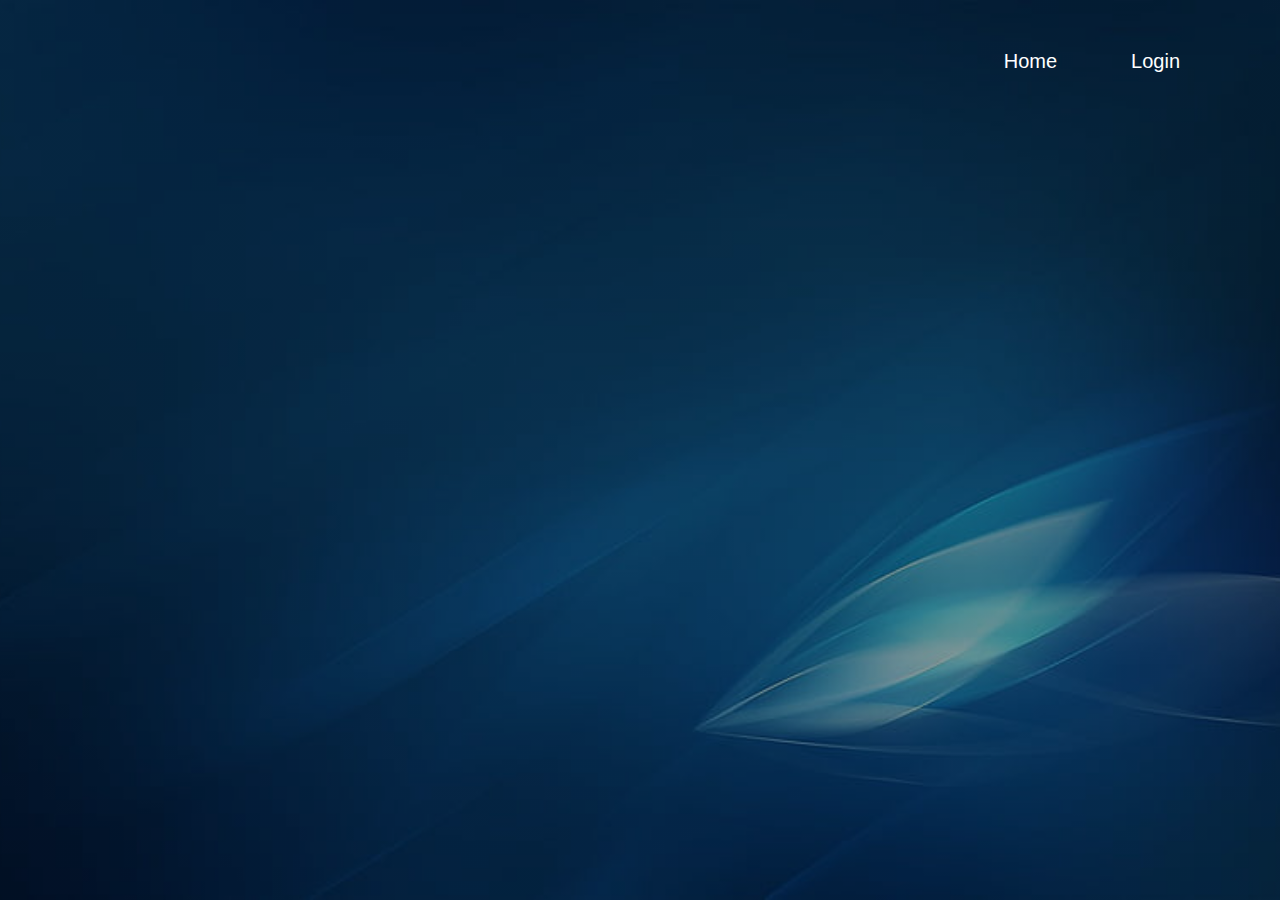
<file: index.html>
<!DOCTYPE html>
<html lang="en">
<head>
    <meta charset="UTF-8">
    <meta name="viewport" content="width=device-width, initial-scale=1.0">
    <title>Login Page</title>
    <link rel="stylesheet" href="index.css">
</head>
<body>
    <div class="full-page">
        <div class="navbar">
            <div>
                <a href="index.html"></a>
            </div>
            <nav>
                <ul id="MenuItems">
                    <li><a href="#">Home</a></li>
                    <li>
                        <button class="loginbtn" onclick="document.getElementById('login-form').style.display='block'" style="width:auto;">
                            Login
                        </button>
                    </li>
                </ul>
            </nav>
        </div>
        <div id="login-form" class="login-page">
            <div class="form-box">
                <div class="button-box">
                    <div id="btn"></div>
                    <button type="button" onclick="login()" class="toggle-btn">Log In</button>
                    <button type="button" onclick="register()" class="toggle-btn">Register</button>
                </div>
                <!-- Login Form -->
                <form id="login" class="input-group-login">
                    <input type="text" id="email" class="input-field" placeholder="Email Id" required>
                    <input type="password" id="password" class="input-field" placeholder="Enter Password" required>
                    <input type="checkbox" class="check-box">
                    <span>Remember Password</span>
                    <button type="submit" class="submit-btn">Log in</button>
                </form>

                <!-- Register Form -->
                <form id="register" class="input-group-register" onsubmit="handleRegistration(event)">
                    <input type="text" id="registerFirstName" class="input-field" placeholder="First Name" required>
                    <input type="text" id="registerLastName" class="input-field" placeholder="Last Name" required>
                    <input type="email" id="registerEmail" class="input-field" placeholder="Email Id" required>
                    <input type="password" id="registerPassword" class="input-field" placeholder="Enter Password" required>
                    <input type="password" id="registerConfirmPassword" class="input-field" placeholder="Confirm Password" required>
                    <input type="checkbox" class="check-box">
                    <span>I agree to the terms and conditions</span>
                    <button type="submit" class="submit-btn">Register</button>
                </form>
            </div>
        </div>
    </div>

    <script>
        // Toggle between login and register forms
        var x = document.getElementById('login');
        var y = document.getElementById('register');
        var z = document.getElementById('btn');

        function register() {
            x.style.left = '-400px';
            y.style.left = '50px';
            z.style.left = '110px';
        }

        function login() {
            x.style.left = '50px';
            y.style.left = '450px';
            z.style.left = '0px';
        }

        // Close the modal when clicking outside
        var modal = document.getElementById('login-form');
        window.onclick = function (event) {
            if (event.target == modal) {
                modal.style.display = "none";
            }
        };

        // Handle login form submission
        document.getElementById("login").addEventListener("submit", function (event) {
            event.preventDefault(); // Prevent the default form submission behavior

            const email = document.getElementById("email").value;
            const password = document.getElementById("password").value;

            // Retrieve users from localStorage
            const users = JSON.parse(localStorage.getItem("users")) || [];

            // Find the user that matches the entered email and password
            const user = users.find(user => user.email === email && user.password === password);

            if (user) {
                alert("Login successful!");
                window.location.href = "form.html"; // Redirect to the User Information Form page
            } else {
                alert("Invalid email or password. Please try again.");
            }
        });

        // Handle registration form submission
        function handleRegistration(event) {
            event.preventDefault(); // Prevent the default form submission behavior

            const firstName = document.getElementById('registerFirstName').value;
            const lastName = document.getElementById('registerLastName').value;
            const email = document.getElementById('registerEmail').value;
            const password = document.getElementById('registerPassword').value;
            const confirmPassword = document.getElementById('registerConfirmPassword').value;

            // Check if passwords match
            if (password !== confirmPassword) {
                alert("Passwords do not match!");
                return;
            }

            // Retrieve existing users from localStorage
            const users = JSON.parse(localStorage.getItem("users")) || [];

            // Check if the email already exists
            const existingUser = users.find(user => user.email === email);
            if (existingUser) {
                alert("An account with this email already exists.");
                return;
            }

            // Create a new user object
            const newUser = {
                firstName,
                lastName,
                email,
                password
            };

            // Save the new user to localStorage
            users.push(newUser);
            localStorage.setItem("users", JSON.stringify(users));

            alert("Registration successful! You can now log in.");
        }
    </script>
</body>
</html>
</file>
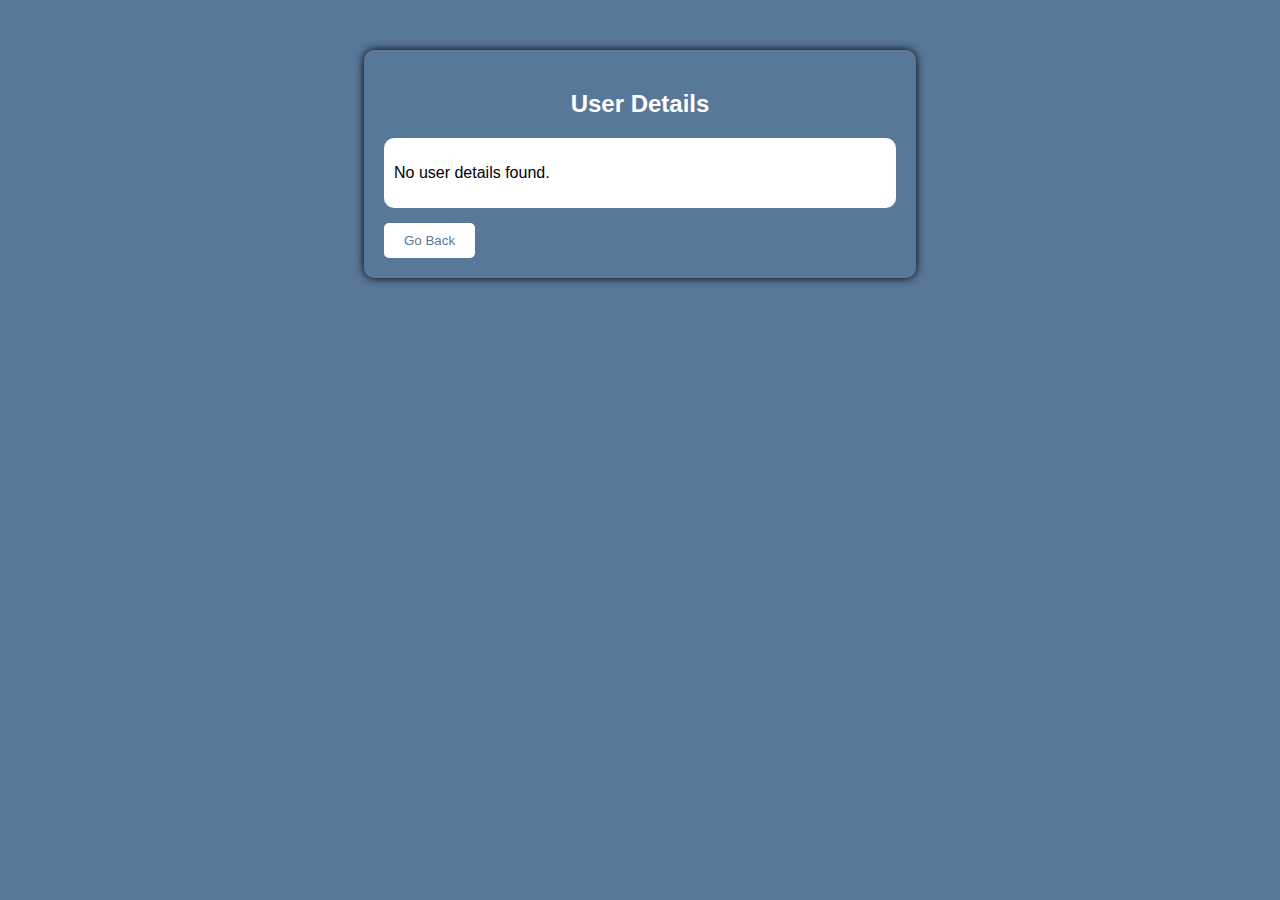
<file: details.html>
<!DOCTYPE html>
<html lang="en">
<head>
    <meta charset="UTF-8">
    <meta name="viewport" content="width=device-width, initial-scale=1.0">
    <title>User Details</title>
    <link rel="stylesheet" href="details.css">
</head>
<body>
    <div class="details-container">
        <h2>User Details</h2>
        <div id="userDetails"></div>
        <button onclick="goBack()">Go Back</button>
    </div>
    <script>
        // Function to retrieve user details from local storage and display them
        function displayUserDetails() {
            const userDetails = {
                fullName: localStorage.getItem("fullName"),
                email: localStorage.getItem("email"),
                dob: localStorage.getItem("dob"),
                phone: localStorage.getItem("phone"),
                address: localStorage.getItem("address")
            };

            const userDetailsDiv = document.getElementById("userDetails");

            if (userDetails.fullName) {
                userDetailsDiv.innerHTML = `
                    <p><strong>Full Name:</strong> ${userDetails.fullName}</p>
                    <p><strong>Email:</strong> ${userDetails.email}</p>
                    <p><strong>Date of Birth:</strong> ${userDetails.dob}</p>
                    <p><strong>Phone Number:</strong> ${userDetails.phone}</p>
                    <p><strong>Address:</strong> ${userDetails.address}</p>
                `;
            } else {
                userDetailsDiv.innerHTML = "<p>No user details found.</p>";
            }
        }

        // Function to navigate back to the form page
        function goBack() {
            window.location.href = "form.html";
        }

        // Call the function to display user details on page load
        window.onload = displayUserDetails;
    </script>
</body>
</html>
</file>
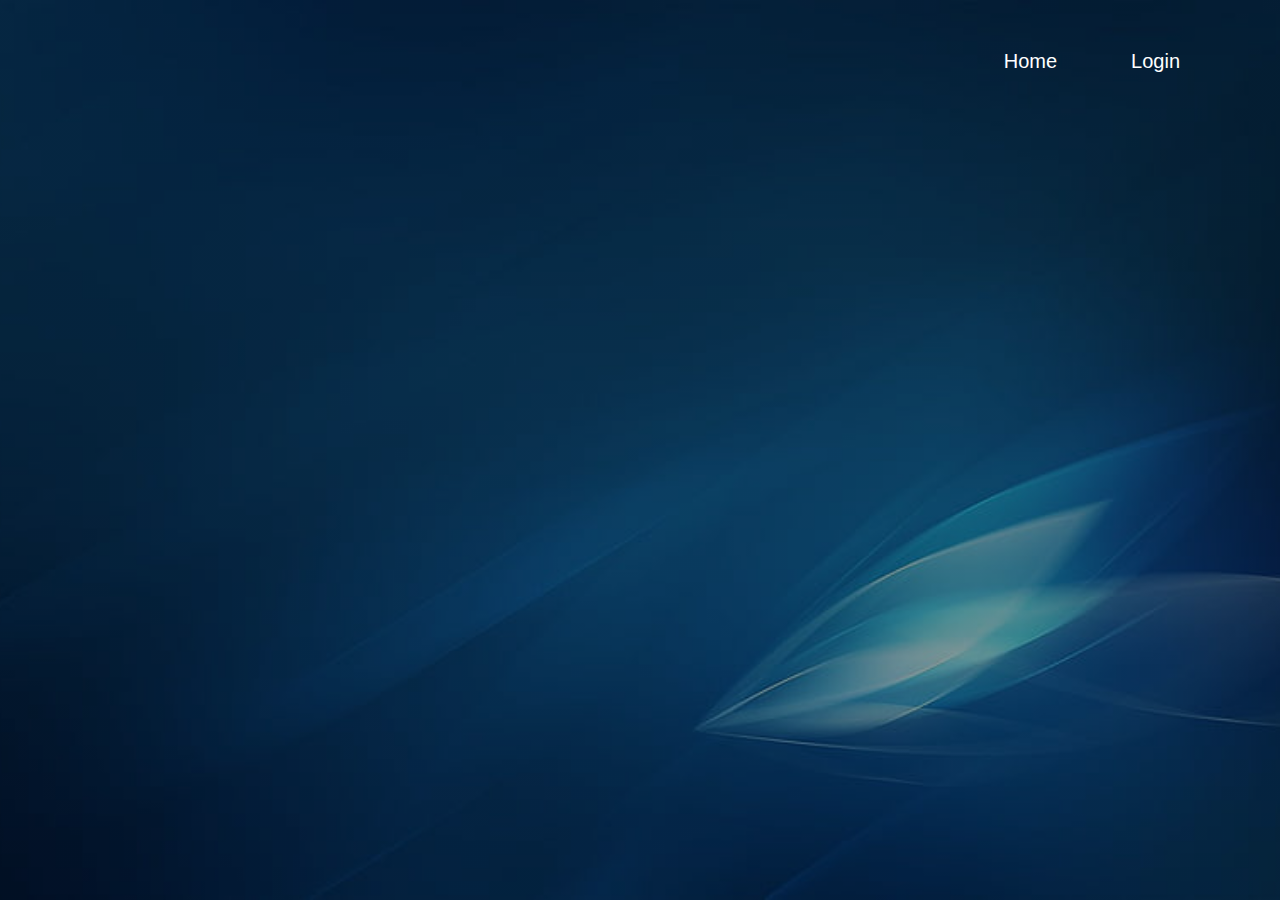
<file: login.html>
<!DOCTYPE html>
<html lang="en">
<head>
    <meta charset="UTF-8">
    <meta name="viewport" content="width=device-width, initial-scale=1.0">
    <title>Login Page</title>
    <link rel="stylesheet" href="login.css">
</head>
<body>
    <div class="full-page">
        <div class="navbar">
            <div>
                <a href="login.html"></a>
            </div>
            <nav>
                <ul id="MenuItems">
                    <li><a href="#">Home</a></li>
                    <li>
                        <button class="loginbtn" onclick="document.getElementById('login-form').style.display='block'" style="width:auto;">
                            Login
                        </button>
                    </li>
                </ul>
            </nav>
        </div>
        <div id="login-form" class="login-page">
            <div class="form-box">
                <div class="button-box">
                    <div id="btn"></div>
                    <button type="button" onclick="login()" class="toggle-btn">Log In</button>
                    <button type="button" onclick="register()" class="toggle-btn">Register</button>
                </div>
                <!-- Login Form -->
                <form id="login" class="input-group-login">
                    <input type="text" id="email" class="input-field" placeholder="Email Id" required>
                    <input type="password" id="password" class="input-field" placeholder="Enter Password" required>
                    <input type="checkbox" class="check-box">
                    <span>Remember Password</span>
                    <button type="submit" class="submit-btn">Log in</button>
                </form>

                <!-- Register Form -->
                <form id="register" class="input-group-register" onsubmit="handleRegistration(event)">
                    <input type="text" id="registerFirstName" class="input-field" placeholder="First Name" required>
                    <input type="text" id="registerLastName" class="input-field" placeholder="Last Name" required>
                    <input type="email" id="registerEmail" class="input-field" placeholder="Email Id" required>
                    <input type="password" id="registerPassword" class="input-field" placeholder="Enter Password" required>
                    <input type="password" id="registerConfirmPassword" class="input-field" placeholder="Confirm Password" required>
                    <input type="checkbox" class="check-box">
                    <span>I agree to the terms and conditions</span>
                    <button type="submit" class="submit-btn">Register</button>
                </form>
            </div>
        </div>
    </div>

    <script>
        // Toggle between login and register forms
        var x = document.getElementById('login');
        var y = document.getElementById('register');
        var z = document.getElementById('btn');

        function register() {
            x.style.left = '-400px';
            y.style.left = '50px';
            z.style.left = '110px';
        }

        function login() {
            x.style.left = '50px';
            y.style.left = '450px';
            z.style.left = '0px';
        }

        // Close the modal when clicking outside
        var modal = document.getElementById('login-form');
        window.onclick = function (event) {
            if (event.target == modal) {
                modal.style.display = "none";
            }
        };

        // Handle login form submission
        document.getElementById("login").addEventListener("submit", function (event) {
            event.preventDefault(); // Prevent the default form submission behavior

            const email = document.getElementById("email").value;
            const password = document.getElementById("password").value;

            // Retrieve users from localStorage
            const users = JSON.parse(localStorage.getItem("users")) || [];

            // Find the user that matches the entered email and password
            const user = users.find(user => user.email === email && user.password === password);

            if (user) {
                alert("Login successful!");
                window.location.href = "form.html"; // Redirect to the User Information Form page
            } else {
                alert("Invalid email or password. Please try again.");
            }
        });

        // Handle registration form submission
        function handleRegistration(event) {
            event.preventDefault(); // Prevent the default form submission behavior

            const firstName = document.getElementById('registerFirstName').value;
            const lastName = document.getElementById('registerLastName').value;
            const email = document.getElementById('registerEmail').value;
            const password = document.getElementById('registerPassword').value;
            const confirmPassword = document.getElementById('registerConfirmPassword').value;

            // Check if passwords match
            if (password !== confirmPassword) {
                alert("Passwords do not match!");
                return;
            }

            // Retrieve existing users from localStorage
            const users = JSON.parse(localStorage.getItem("users")) || [];

            // Check if the email already exists
            const existingUser = users.find(user => user.email === email);
            if (existingUser) {
                alert("An account with this email already exists.");
                return;
            }

            // Create a new user object
            const newUser = {
                firstName,
                lastName,
                email,
                password
            };

            // Save the new user to localStorage
            users.push(newUser);
            localStorage.setItem("users", JSON.stringify(users));

            alert("Registration successful! You can now log in.");
        }
    </script>
</body>
</html>
</file>
<file: index.css>
*
{
    margin: 0;
    padding: 0;
    box-sizing: border-box;
}
.full-page
{
    height: 100%;
	width: 100%;
	background-image: linear-gradient(rgba(0,0,0,0.4),rgba(0,0,0,0.4)),url("bgg1.jpg");
	background-position: center;
	background-size: cover;
	position: absolute;
}
.navbar
{
    display: flex;
    align-items: center;
    padding: 20px;
    padding-left: 50px;
    padding-right: 30px;
    padding-top: 50px;
}
nav
{
    flex: 1;
    text-align: right;
}
nav ul 
{
    display: inline-block;
    list-style: none;
}
nav ul li
{
    display: inline-block;
    margin-right: 70px;
}
nav ul li a
{
    text-decoration: none;
    font-size: 20px;
    color: white;
    font-family: sans-serif;
}
nav ul li button
{
    font-size: 20px;
    color: white;
    outline: none;
    border: none;
    background: transparent;
    cursor: pointer;
    font-family: sans-serif;
}
nav ul li button:hover
{
    color: aqua;
}
nav ul li a:hover
{
    color: aqua;
}
a
{
    text-decoration: none;
    color: palevioletred;
    font-size: 28px;
}
#login-form
{
    display: none;
}
.form-box
{
    width:380px;
	height:480px;
	position:relative;
	margin:2% auto;
	background:rgba(0,0,0,0.3);
	padding:10px;
    overflow: hidden;
}
.button-box
{
	width:220px;
	margin:35px auto;
	position:relative;
	box-shadow: 0 0 20px 9px #ff61241f;
	border-radius: 30px;
}
.toggle-btn
{
	padding:10px 30px;
	cursor:pointer;
	background:transparent;
	border:0;
	outline: none;
	position: relative;
}
#btn
{
	top: 0;
	left:0;
	position: absolute;
	width: 110px;
	height: 100%;
	background: #F3C693;
	border-radius: 30px;
	transition: .5s;
}
.input-group-login
{
	top: 150px;
	position:absolute;
	width:280px;
	transition:.5s;
}
.input-group-register
{
    top: 120px;
	position:absolute;
	width:280px;
	transition:.5s;
}
.input-field
{
	width: 100%;
	padding:10px 0;
	margin:5px 0;
	border-left:0;
	border-top:0;
	border-right:0;
	border-bottom: 1px solid #999;
	outline:none;
	background: transparent;
}
.submit-btn
{
	width: 85%;
	padding: 10px 30px;
	cursor: pointer;
	display: block;
	margin: auto;
	background: #F3C693;
	border: 0;
	outline: none;
	border-radius: 30px;
}
.check-box
{
	margin: 30px 10px 34px 0;
}
span
{
	color:#777;
	font-size:12px;
	bottom:68px;
	position:absolute;
}
#login
{
	left:50px;
}
#login input
{
	color:white;
	font-size:15;
}
#register
{
	left:450px;
}
#register input
{
	color:white;
	font-size: 15;
 }
</file>
<file: details.css>
body {
    font-family: Arial, sans-serif;
    background-color: #58789a;
    margin: 0;
    padding: 0;
    color: white;
}

.details-container {
    width: 40%;
    margin: auto;
    background: #58789a;
    padding: 20px;
    border-radius: 10px;
    box-shadow: 0px 0px 10px 0px black;
    margin-top: 50px;
}

h2 {
    text-align: center;
}

#userDetails {
    margin-top: 20px;
    padding: 10px;
    background: white;
    color: black;
    border-radius: 10px;
}

button {
    margin-top: 15px;
    cursor: pointer;
    background-color: white;
    color: #58789a;
    border: none;
    padding: 10px 20px;
    border-radius: 5px;
    transition: background-color 0.3s;
}

button:hover {
    background-color: #ddd;
}
</file>
<file: login.css>
*
{
    margin: 0;
    padding: 0;
    box-sizing: border-box;
}
.full-page
{
    height: 100%;
	width: 100%;
	background-image: linear-gradient(rgba(0,0,0,0.4),rgba(0,0,0,0.4)),url("bgg1.jpg");
	background-position: center;
	background-size: cover;
	position: absolute;
}
.navbar
{
    display: flex;
    align-items: center;
    padding: 20px;
    padding-left: 50px;
    padding-right: 30px;
    padding-top: 50px;
}
nav
{
    flex: 1;
    text-align: right;
}
nav ul 
{
    display: inline-block;
    list-style: none;
}
nav ul li
{
    display: inline-block;
    margin-right: 70px;
}
nav ul li a
{
    text-decoration: none;
    font-size: 20px;
    color: white;
    font-family: sans-serif;
}
nav ul li button
{
    font-size: 20px;
    color: white;
    outline: none;
    border: none;
    background: transparent;
    cursor: pointer;
    font-family: sans-serif;
}
nav ul li button:hover
{
    color: aqua;
}
nav ul li a:hover
{
    color: aqua;
}
a
{
    text-decoration: none;
    color: palevioletred;
    font-size: 28px;
}
#login-form
{
    display: none;
}
.form-box
{
    width:380px;
	height:480px;
	position:relative;
	margin:2% auto;
	background:rgba(0,0,0,0.3);
	padding:10px;
    overflow: hidden;
}
.button-box
{
	width:220px;
	margin:35px auto;
	position:relative;
	box-shadow: 0 0 20px 9px #ff61241f;
	border-radius: 30px;
}
.toggle-btn
{
	padding:10px 30px;
	cursor:pointer;
	background:transparent;
	border:0;
	outline: none;
	position: relative;
}
#btn
{
	top: 0;
	left:0;
	position: absolute;
	width: 110px;
	height: 100%;
	background: #F3C693;
	border-radius: 30px;
	transition: .5s;
}
.input-group-login
{
	top: 150px;
	position:absolute;
	width:280px;
	transition:.5s;
}
.input-group-register
{
    top: 120px;
	position:absolute;
	width:280px;
	transition:.5s;
}
.input-field
{
	width: 100%;
	padding:10px 0;
	margin:5px 0;
	border-left:0;
	border-top:0;
	border-right:0;
	border-bottom: 1px solid #999;
	outline:none;
	background: transparent;
}
.submit-btn
{
	width: 85%;
	padding: 10px 30px;
	cursor: pointer;
	display: block;
	margin: auto;
	background: #F3C693;
	border: 0;
	outline: none;
	border-radius: 30px;
}
.check-box
{
	margin: 30px 10px 34px 0;
}
span
{
	color:#777;
	font-size:12px;
	bottom:68px;
	position:absolute;
}
#login
{
	left:50px;
}
#login input
{
	color:white;
	font-size:15;
}
#register
{
	left:450px;
}
#register input
{
	color:white;
	font-size: 15;
 }
</file>
